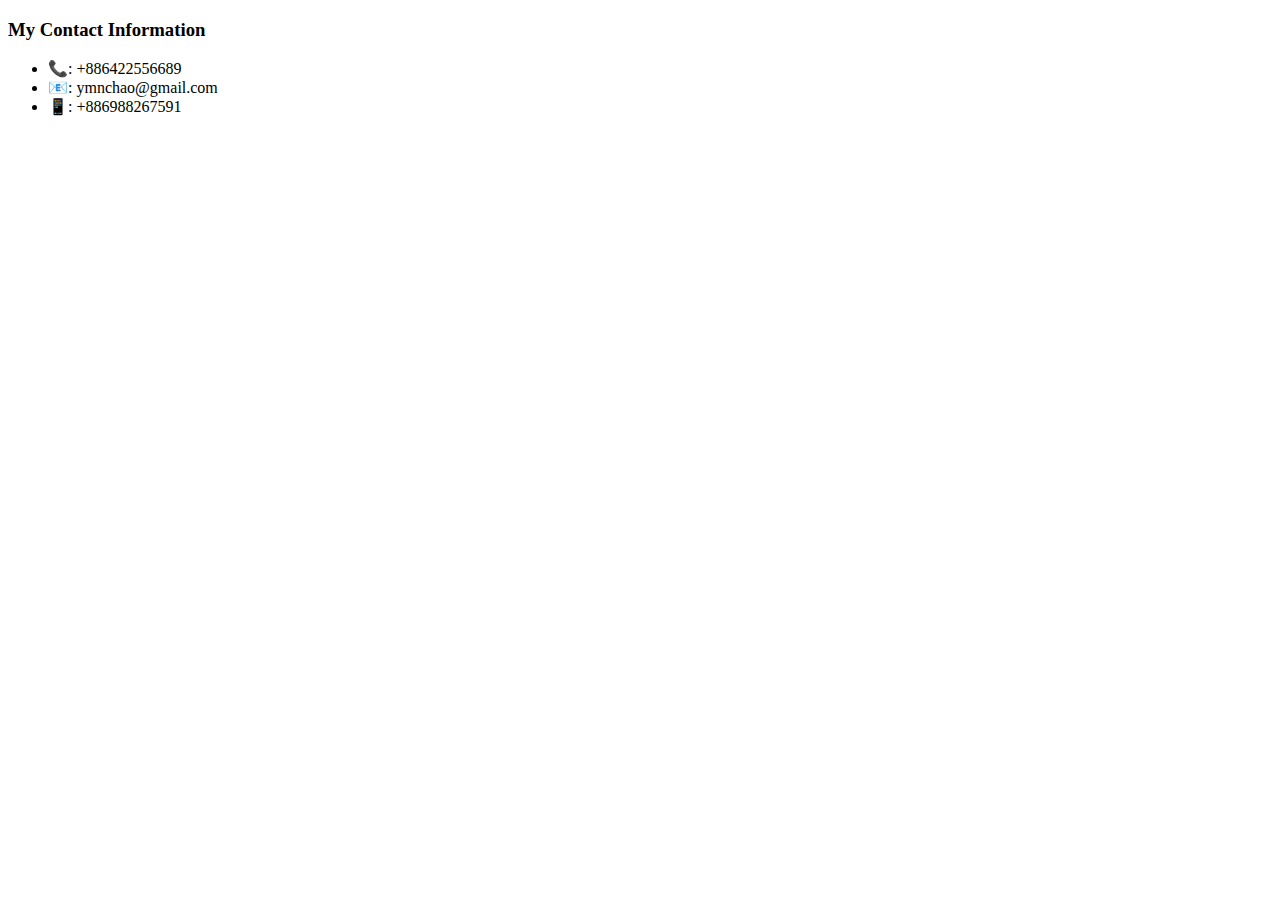
<file: contact.html>
<!DOCTYPE html>
<html lang="en">
<head>
  <meta charset="UTF-8">
  <meta name="viewport" content="width=device-width, initial-scale=1.0">
  <meta http-equiv="X-UA-Compatible" content="ie=edge">
  <title>Contact Me</title>
</head>
<body>
<h3>My Contact Information</h3>
<ul>
  <li>📞: +886422556689</li>
  <li>📧: ymnchao@gmail.com</li>
  <li>📱: +886988267591</li>
</ul>
</body>
</html>
</file>
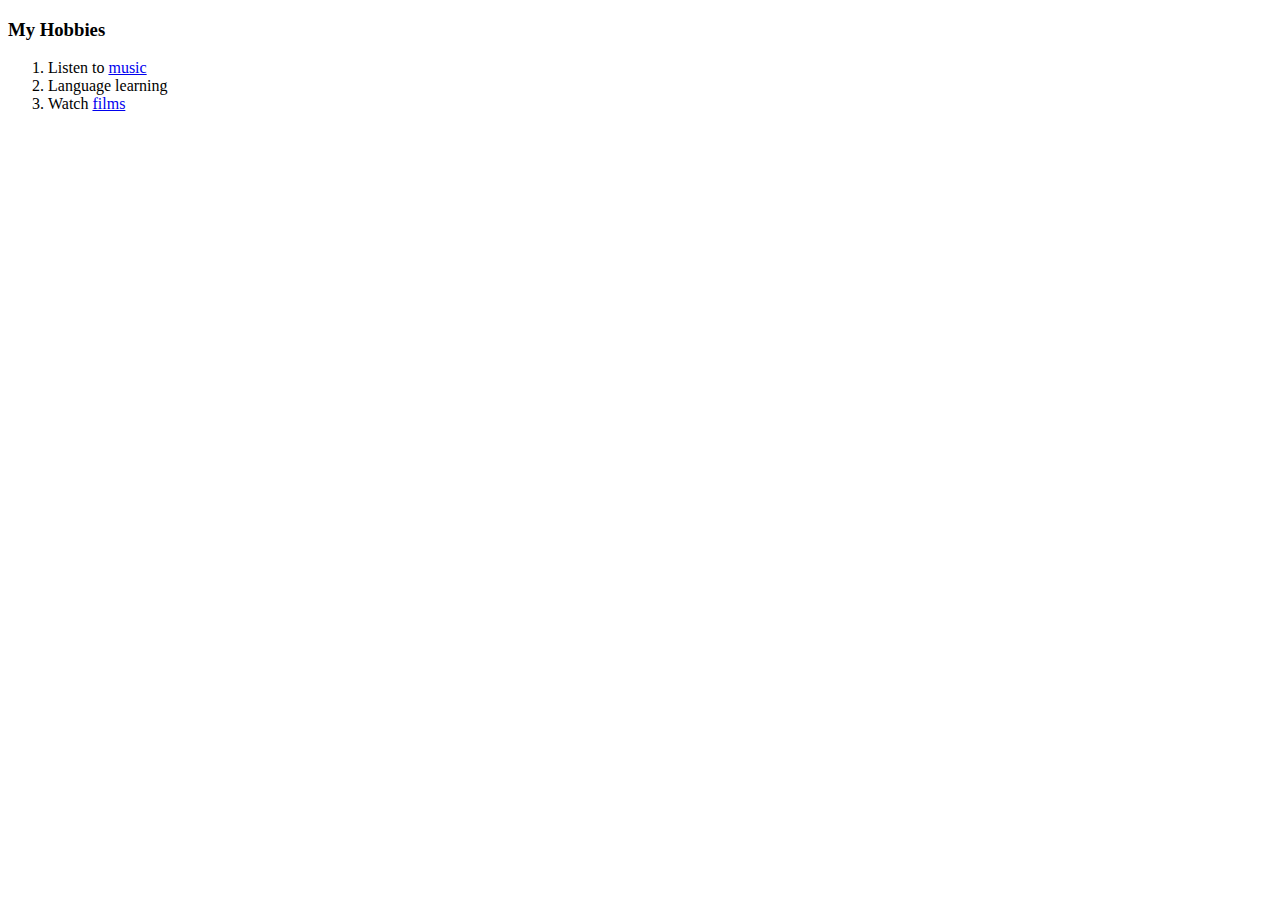
<file: hobbies.html>
<!DOCTYPE html>
<html lang="en">
<head>
  <meta charset="UTF-8">
  <meta name="viewport" content="width=device-width, initial-scale=1.0">
  <meta http-equiv="X-UA-Compatible" content="ie=edge">
  <title>Document</title>
</head>
<body>
  <h3>My Hobbies</h3>
  <ol>
    <li>Listen to <a href="https://www.musicbed.com/">music</a></li>
    <li>Language learning</li>
    <li>Watch <a href="https://www.imdb.com/">films</a></li>
  </ol>
</body>
</html>
</file>
